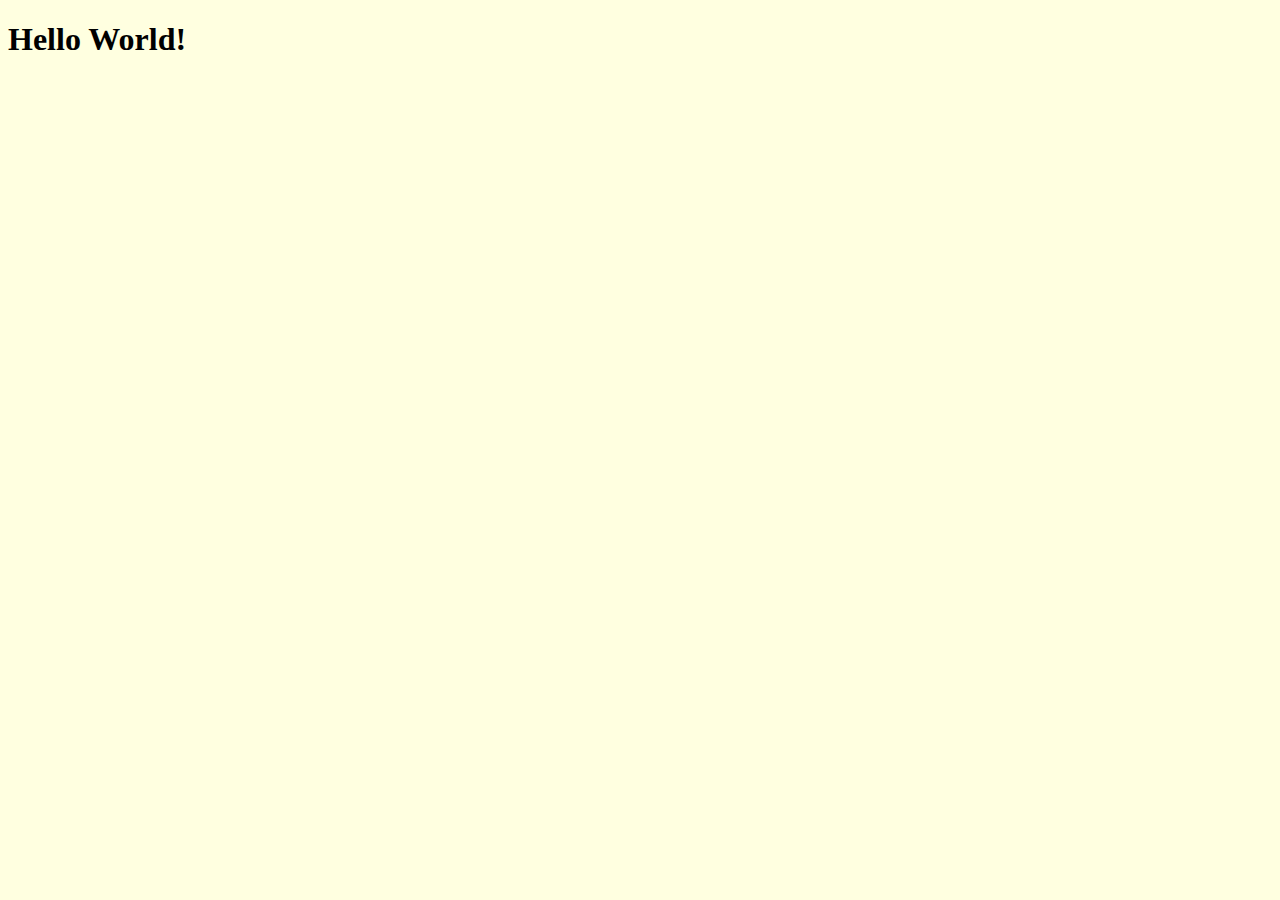
<file: templates/hello.html>
<!DOCTYPE html>
<html>
    <head>
        <title>I come from template!!</title>
        <style>
            body {
               background-color: lightyellow;
            }
            em {
                color: LightSeaGreen;
            }
        </style>
    </head>
    <body>
        <h1>Hello World!</h1>
    </body>
</html>
</file>
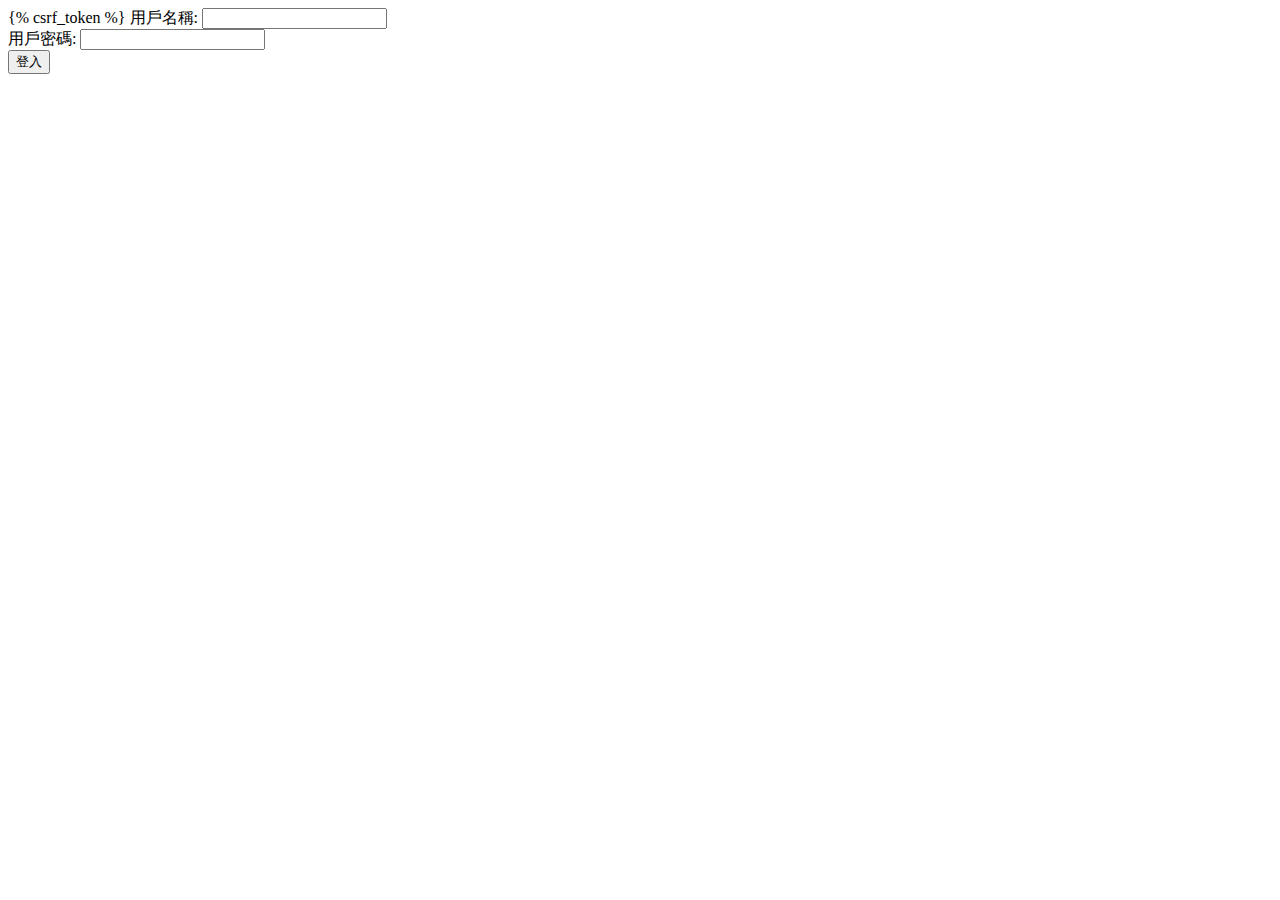
<file: templates/login.html>
<!DOCTYPE html>
<html>
    <head>
        <title>I come from template!!</title>

    </head>
    <body>
        <form action="" method="post">
            {% csrf_token %}
            <label for="username">用戶名稱:</label>
            <input type="text" name="username" value="" id="username"> <br />
            <label for="password">用戶密碼:</label>
            <input type="password" name="password" value="" id="password"> <br />

            <input type="submit" value="登入" />
        </form>
    </body>
</html>
</file>
